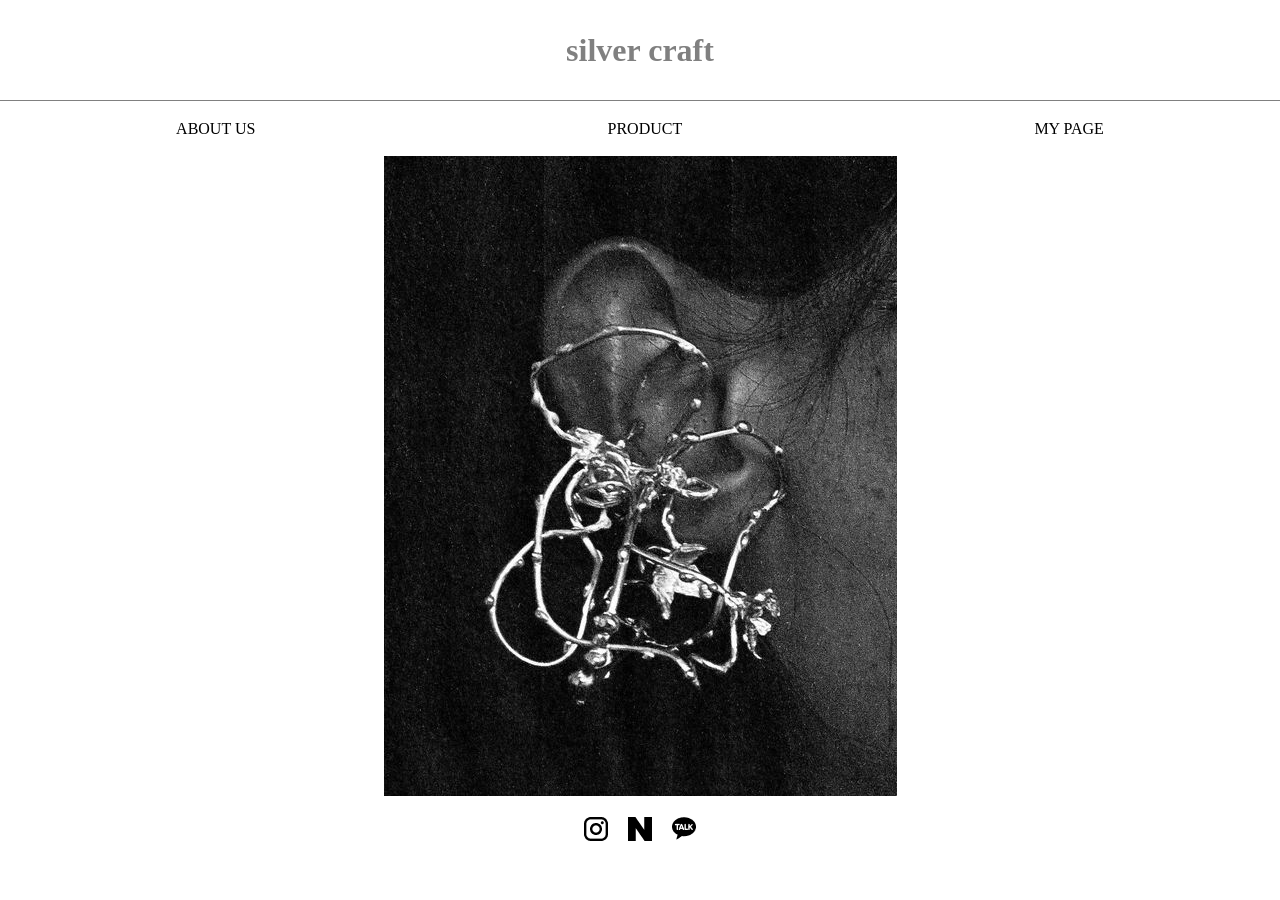
<file: index.html>
<!DOCTYPE html>
<html lang="en">
<head>
    <meta charset="UTF-8">
    <meta name="viewport" content="width=device-width, initial-scale=1.0">
    <title>마일석의 브랜드</title>
    <link rel="stylesheet" href="./css/index.css">
</head>
<body>
    <header>
        <h1><a href="index.html">silver craft</h1></a>
    </header>
    <nav>
        <ul>
            <li><a href="#">ABOUT US</a></li>
            <li><a href="product.html">PRODUCT</a>
                <ul class="product">
                    <li><a href="#">ring</a></li>
                    <li><a href="#">necklace</a></li>
                    <li><a href="#">bracelet</a></li>
                </ul>
            </li>
            <li><a href="#">MY PAGE</a>
                <ul class="mypage">
                    <li><a href="#">login / join us</a></li>
                    <li><a href="#">my page</a></li>
                    <li><a href="#">order & delivery</a></li>
                </ul>
            </li>
        </ul>
    </nav>
    <main>
        <section>
            <figure>
                <img src="./img/mainimg.jpg" alt="메인귀걸이이미지">
            </figure>
        </section>
    </main>
    <footer>
        <div class="icon">
            <a href="#"><img src="./img/mdi_instagram.png" alt="인스타그램"></a>
            <a href="https://www.naver.com/"><img src="./img/simple-icons_naver.png" alt="네이버"></a>
            <a href="#"><img src="./img/fa7-brands_kakao-talk.png" alt="카카오톡"></a>
        </div>
    </footer>
</body>
</html>
</file>
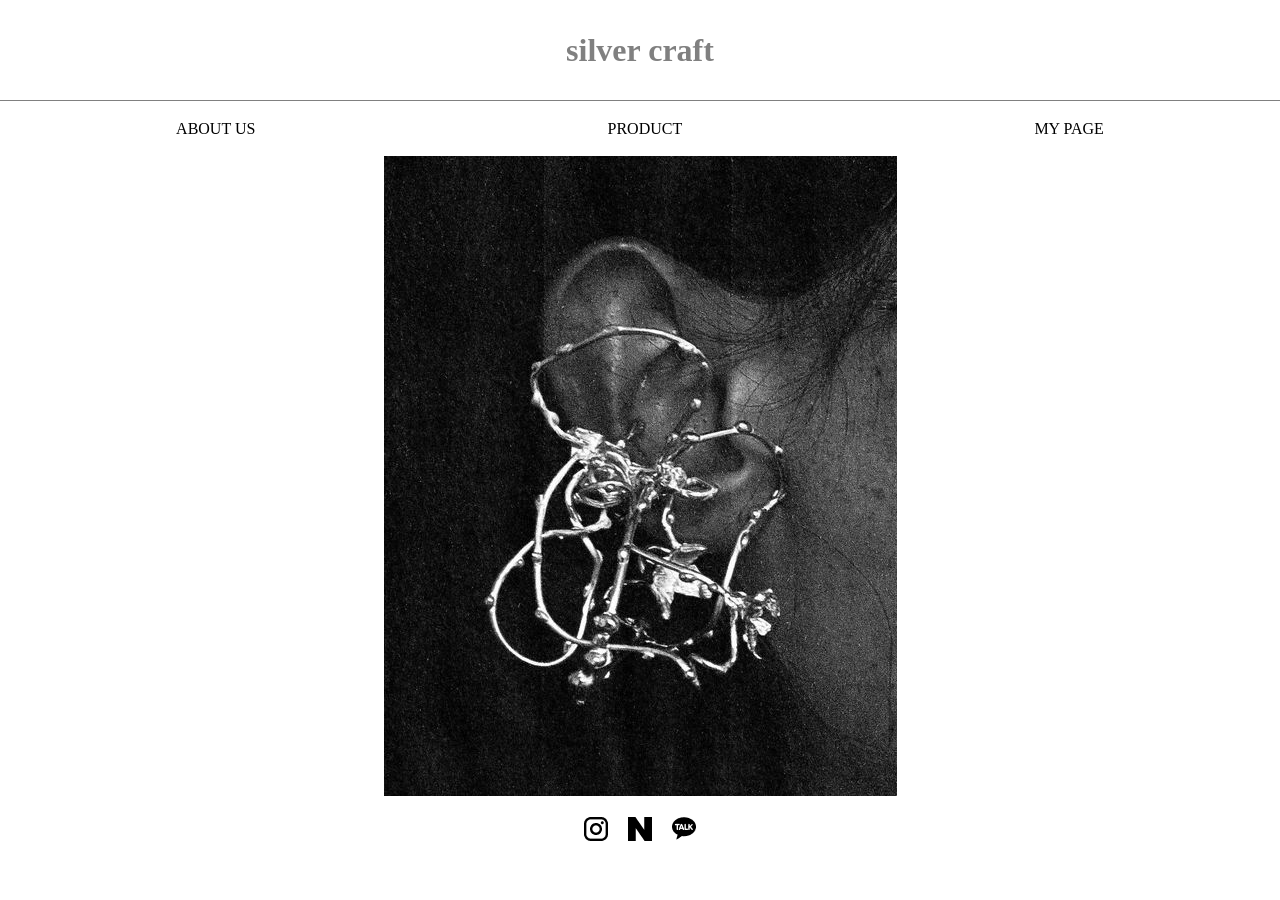
<file: html/index.html>
<!DOCTYPE html>
<html lang="en">
<head>
    <meta charset="UTF-8">
    <meta name="viewport" content="width=device-width, initial-scale=1.0">
    <title>마일석의 브랜드</title>
    <link rel="stylesheet" href="../css/index.css">
</head>
<body>
    <header>
        <h1><a href="./index.html">silver craft</h1></a>
    </header>
    <nav>
        <ul>
            <li><a href="#">ABOUT US</a></li>
            <li><a href="./product.html">PRODUCT</a>
                <ul class="product">
                    <li><a href="#">ring</a></li>
                    <li><a href="#">necklace</a></li>
                    <li><a href="#">bracelet</a></li>
                </ul>
            </li>
            <li><a href="#">MY PAGE</a>
                <ul class="mypage">
                    <li><a href="#">login / join us</a></li>
                    <li><a href="#">my page</a></li>
                    <li><a href="#">order & delivery</a></li>
                </ul>
            </li>
        </ul>
    </nav>
    <main>
        <section>
            <figure>
                <img src="../img/mainimg.jpg" alt="메인귀걸이이미지">
        </section>
    </main>
    <footer>
        <div class="icon">
            <a href="#"><img src="../img/mdi_instagram.png" alt="인스타그램"></a>
            <a href="https://www.naver.com/"><img src="../img/simple-icons_naver.png" alt="네이버"></a>
            <a href="#"><img src="../img/fa7-brands_kakao-talk.png" alt="카카오톡"></a>
        </div>
    </footer>
</body>
</html>
</file>
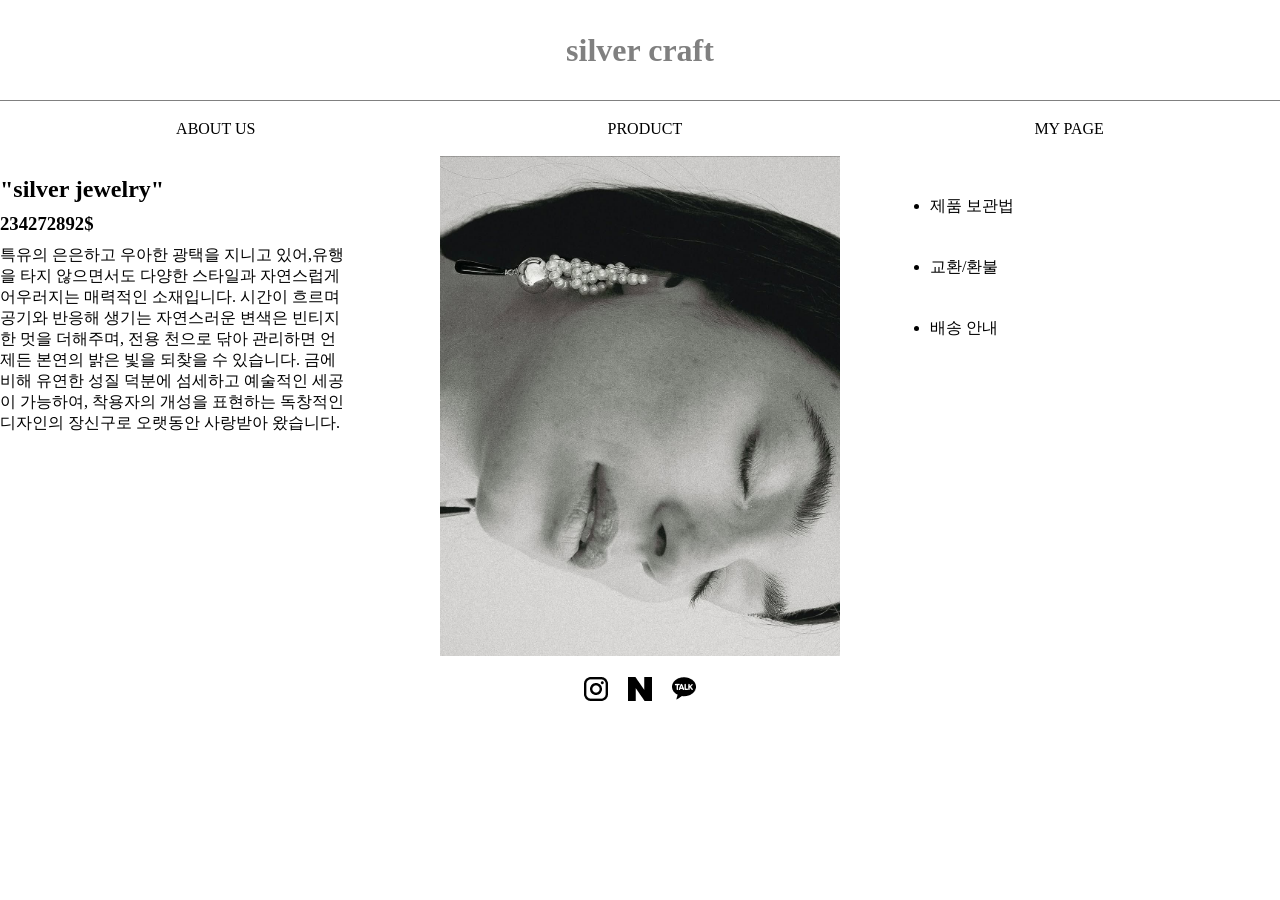
<file: product.html>
<!DOCTYPE html>
<html lang="en">
<head>
    <meta charset="UTF-8">
    <meta name="viewport" content="width=device-width, initial-scale=1.0">
    <title>마일석의 브랜드</title>
    <link rel="stylesheet" href="./css/product.css">
</head>
<body>
    <script src="https://cdn.jsdelivr.net/npm/swiper@11/swiper-bundle.min.js"></script>
    <header>
        <h1><a href="index.html">silver craft</h1></a>
    </header>
    <nav>
        <ul>
            <li><a href="#">ABOUT US</a></li>
            <li><a href="product.html">PRODUCT</a>
                <ul class="product">
                    <li><a href="#">ring</a></li>
                    <li><a href="#">necklace</a></li>
                    <li><a href="#">bracelet</a></li>
                </ul>
            </li>
            <li><a href="#">MY PAGE</a>
                <ul class="mypage">
                    <li><a href="#">login / join us</a></li>
                    <li><a href="#">my page</a></li>
                    <li><a href="#">order & delivery</a></li>
                </ul>
            </li>
        </ul>
    </nav>


    <main>
        <section>
            <div class="left">
                <div class="left-text">
                <h2>"silver jewelry"</h2>
                <h3>234272892$</h3>
                <p>특유의 은은하고 우아한 광택을 지니고 있어,유행을 타지 않으면서도 다양한 스타일과 자연스럽게 어우러지는 매력적인 소재입니다.
                    시간이 흐르며 공기와 반응해 생기는 자연스러운 변색은 빈티지한 멋을 더해주며, 전용 천으로 닦아 관리하면 언제든 본연의 밝은 빛을 되찾을 수 있습니다.
                    금에 비해 유연한 성질 덕분에 섬세하고 예술적인 세공이 가능하여, 착용자의 개성을 표현하는 독창적인 디자인의 장신구로 오랫동안 사랑받아 왔습니다.</p>
                </div>
            </div>
            <div class="swiper mySwiper">
            <div class="swiper-wrapper">
                <div class="swiper-slide"><img src="./img/image1.jpg" alt="이미지1"></div>
                <div class="swiper-slide"><img src="./img/image2.jpg" alt="이미지2"></div>
                <div class="swiper-slide"><img src="./img/image3.jpg" alt="이미지3"></div>
                </div>
            </div>
            <div class="right">
                <ul>
                    <li>제품 보관법</li>
                    <li>교환/환불</li>
                    <li>배송 안내</li>
                </ul>
            </div>
        </section>
    </main>
    <footer>
        <div class="icon">
            <a href="#"><img src="./img/mdi_instagram.png" alt="인스타그램"></a>
            <a href="https://www.naver.com/"><img src="./img/simple-icons_naver.png" alt="네이버"></a>
            <a href="#"><img src="./img/fa7-brands_kakao-talk.png" alt="카카오톡"></a>
        </div>
    </footer>

    <script>
        const swiper = new Swiper(".mySwiper", {
    direction: "vertical",
    loop: true,
    mousewheel: true,
    
    // 이 부분을 확인하세요
    slidesPerView: 1,       // 한 번에 딱 한 장만 보이게 설정
    centeredSlides: true,   // 슬라이드를 중앙에 배치
    
    speed: 600,
    freeMode: {
        enabled: false,     // '슥' 넘어가서 딱 멈추게 하려면 false 권장
        sticky: true,
    },
});
    </script>
</body>
</html>
</file>
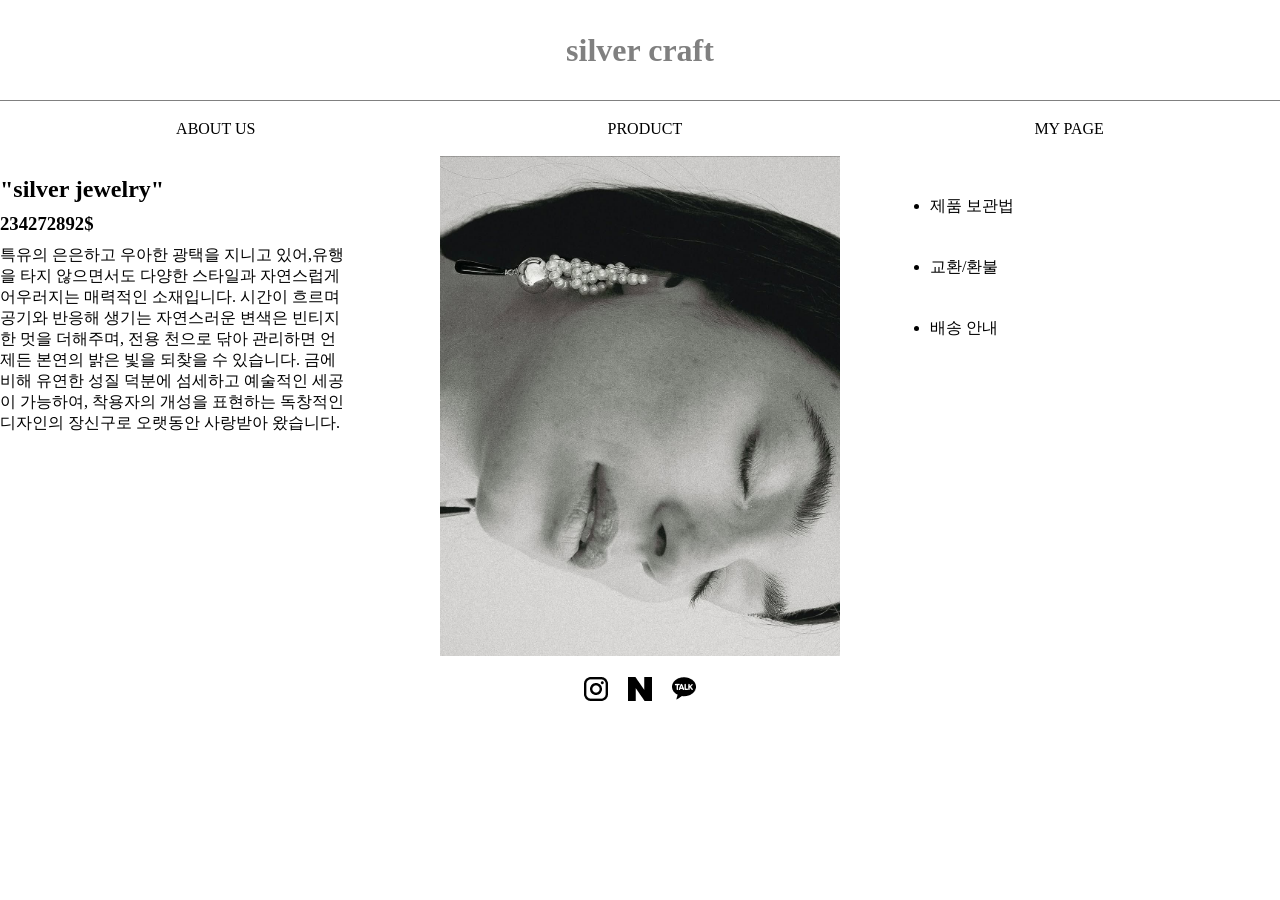
<file: html/product.html>
<!DOCTYPE html>
<html lang="en">
<head>
    <meta charset="UTF-8">
    <meta name="viewport" content="width=device-width, initial-scale=1.0">
    <title>마일석의 브랜드</title>
    <link rel="stylesheet" href="../css/product.css">
</head>
<body>
    <script src="https://cdn.jsdelivr.net/npm/swiper@11/swiper-bundle.min.js"></script>
    <header>
        <h1><a href="./index.html">silver craft</h1></a>
    </header>
    <nav>
        <ul>
            <li><a href="#">ABOUT US</a></li>
            <li><a href="./product.html">PRODUCT</a>
                <ul class="product">
                    <li><a href="#">ring</a></li>
                    <li><a href="#">necklace</a></li>
                    <li><a href="#">bracelet</a></li>
                </ul>
            </li>
            <li><a href="#">MY PAGE</a>
                <ul class="mypage">
                    <li><a href="#">login / join us</a></li>
                    <li><a href="#">my page</a></li>
                    <li><a href="#">order & delivery</a></li>
                </ul>
            </li>
        </ul>
    </nav>


    <main>
        <section>
            <div class="left">
                <div class="left-text">
                <h2>"silver jewelry"</h2>
                <h3>234272892$</h3>
                <p>특유의 은은하고 우아한 광택을 지니고 있어,유행을 타지 않으면서도 다양한 스타일과 자연스럽게 어우러지는 매력적인 소재입니다.
                    시간이 흐르며 공기와 반응해 생기는 자연스러운 변색은 빈티지한 멋을 더해주며, 전용 천으로 닦아 관리하면 언제든 본연의 밝은 빛을 되찾을 수 있습니다.
                    금에 비해 유연한 성질 덕분에 섬세하고 예술적인 세공이 가능하여, 착용자의 개성을 표현하는 독창적인 디자인의 장신구로 오랫동안 사랑받아 왔습니다.</p>
                </div>
            </div>
            <div class="swiper mySwiper">
            <div class="swiper-wrapper">
                <div class="swiper-slide"><img src="../img/image1.jpg" alt="이미지1"></div>
                <div class="swiper-slide"><img src="../img/image2.jpg" alt="이미지2"></div>
                <div class="swiper-slide"><img src="../img/image3.jpg" alt="이미지3"></div>
                </div>
            </div>
            <div class="right">
                <ul>
                    <li>제품 보관법</li>
                    <li>교환/환불</li>
                    <li>배송 안내</li>
                </ul>
            </div>
        </section>
    </main>
    <footer>
        <div class="icon">
            <a href="#"><img src="../img/mdi_instagram.png" alt="인스타그램"></a>
            <a href="https://www.naver.com/"><img src="../img/simple-icons_naver.png" alt="네이버"></a>
            <a href="#"><img src="../img/fa7-brands_kakao-talk.png" alt="카카오톡"></a>
        </div>
    </footer>

    <script>
        const swiper = new Swiper(".mySwiper", {
    direction: "vertical",
    loop: true,
    mousewheel: true,
    
    // 이 부분을 확인하세요
    slidesPerView: 1,       // 한 번에 딱 한 장만 보이게 설정
    centeredSlides: true,   // 슬라이드를 중앙에 배치
    
    speed: 600,
    freeMode: {
        enabled: false,     // '슥' 넘어가서 딱 멈추게 하려면 false 권장
        sticky: true,
    },
});
    </script>
</body>
</html>
</file>
<file: css/index.css>
*{
    margin: 0;
    padding: 0;
}

header{
    height: 100px;
    width: auto;
    display: flex;
    align-items: center;
    justify-content: center;
    border-bottom: 0.5px solid gray;
    width: 100%;
}
header a{
    text-decoration: none;
    color:gray;
}
h1{
    text-align: center;
    font-family: "Segoe Script", cursive;
}

nav{
    position: relative;
}

nav ul{
    display: flex;
    justify-content: space-around;
    list-style: none; 
    height: 55px;
}

nav li {
    display: flex;
    justify-content: space-around;
    align-items: center;
}

nav a{
    text-decoration: none;
    color: black;
}

.product{
    display: none;
    position: absolute;
    top: 55px;
    flex-direction: column;
    text-align: center;
    align-items: center;
    background-color: white;
    opacity: 50%;
    padding: 10px 0;
    width: 100%;
    height: 140px;
    font-size: 14px;
}

nav li:hover .product{
    display: flex;
}

.mypage{
    display: none;
    position: absolute;
    top: 55px;
    flex-direction: column;
    text-align: center;
    align-items: center;
    background-color: white;
    opacity: 50%;
    padding: 10px 0;
    width: 100%;
    height: 140px;
    font-size: 14px;
}

nav li:hover .mypage{
    display: flex;
}


main section figure{
    display: flex;
    justify-content: center;
    z-index: -1;
}
main section figure img{
    width: auto;
    height: auto;
}


footer{
    width: 100%;
    height: 70px;
    display: flex;
    justify-content: center;
    align-items: center;
}
.icon{
    display: flex;
    justify-content: center;
    align-items: center;
    gap: 20px;
}
</file>
<file: css/product.css>
*{
    margin: 0;
    padding: 0;
}

header{
    height: 100px;
    width: auto;
    display: flex;
    align-items: center;
    justify-content: center;
    border-bottom: 0.5px solid gray;
    width: 100%;
}
header a{
    text-decoration: none;
    color:gray;
}
h1{
    text-align: center;
    font-family: "Segoe Script", cursive;
}

nav{
    position: relative;
    z-index: 10;
}

nav ul{
    display: flex;
    justify-content: space-around;
    list-style: none; 
    height: 55px;
}

nav li {
    display: flex;
    justify-content: space-around;
    align-items: center;
}

nav a{
    text-decoration: none;
    color: black;
}

.product{
    display: none;
    position: absolute;
    top: 55px;
    flex-direction: column;
    text-align: center;
    align-items: center;
    background-color: white;
    opacity: 50%;
    padding: 10px 0;
    width: 100%;
    height: 140px;
    font-size: 14px;
}

nav li:hover .product{
    display: flex;
}

.mypage{
    display: none;
    position: absolute;
    top: 55px;
    flex-direction: column;
    text-align: center;
    align-items: center;
    background-color: white;
    opacity: 50%;
    padding: 10px 0;
    width: 100%;
    height: 140px;
    font-size: 14px;
}

nav li:hover .mypage{
    display: flex;
}


main section figure{
    display: flex;
    justify-content: center;
    z-index: -1;
}
main section figure img{
    width: auto;
    height: auto;
}


/* 내용 */
main{
    display: flex;
    flex-direction: row;
    justify-content: center;
}
main section {
    display: flex;
    width: 1360px;
    justify-content: space-between;
}
section .left{
    display: flex;
    flex-direction: column;
    align-items: baseline;
    text-align: left;
    width: 350px;
}
.left-text{
    padding: 20px 0;
}
.left-text h2{
    padding-bottom: 10px;
}
.left-text h3{
    padding-bottom: 10px;
}
section .right{
    display: flex;
    flex-direction: column;
    align-items: baseline;
    text-align: left;
    width: 350px;
}
.right ul{
    padding: 20px 0;
}
.right ul li{
    padding: 20px 0;
}


.swiper {
    width: 400px;  /* 이미지 한 장의 너비 */
    height: 500px; /* 이미지 한 장의 높이 */
    margin: 0 auto;
    overflow: hidden; /* 영역 밖으로 나가는 이미지들을 숨김 */
    position: relative;
    z-index: 1;
}

.swiper-slide {
    width: 100%;
    height: 100%;
    display: flex;
    justify-content: center;
    align-items: center;
}

.swiper-slide img {
    width: 100%;
    height: 100%;
    object-fit: cover; /* 이미지가 찌그러지지 않게 꽉 채움 */
}



footer{
    width: 100%;
    height: 70px;
    display: flex;
    justify-content: center;
    align-items: center;
}
.icon{
    display: flex;
    justify-content: center;
    align-items: center;
    gap: 20px;
}
</file>
